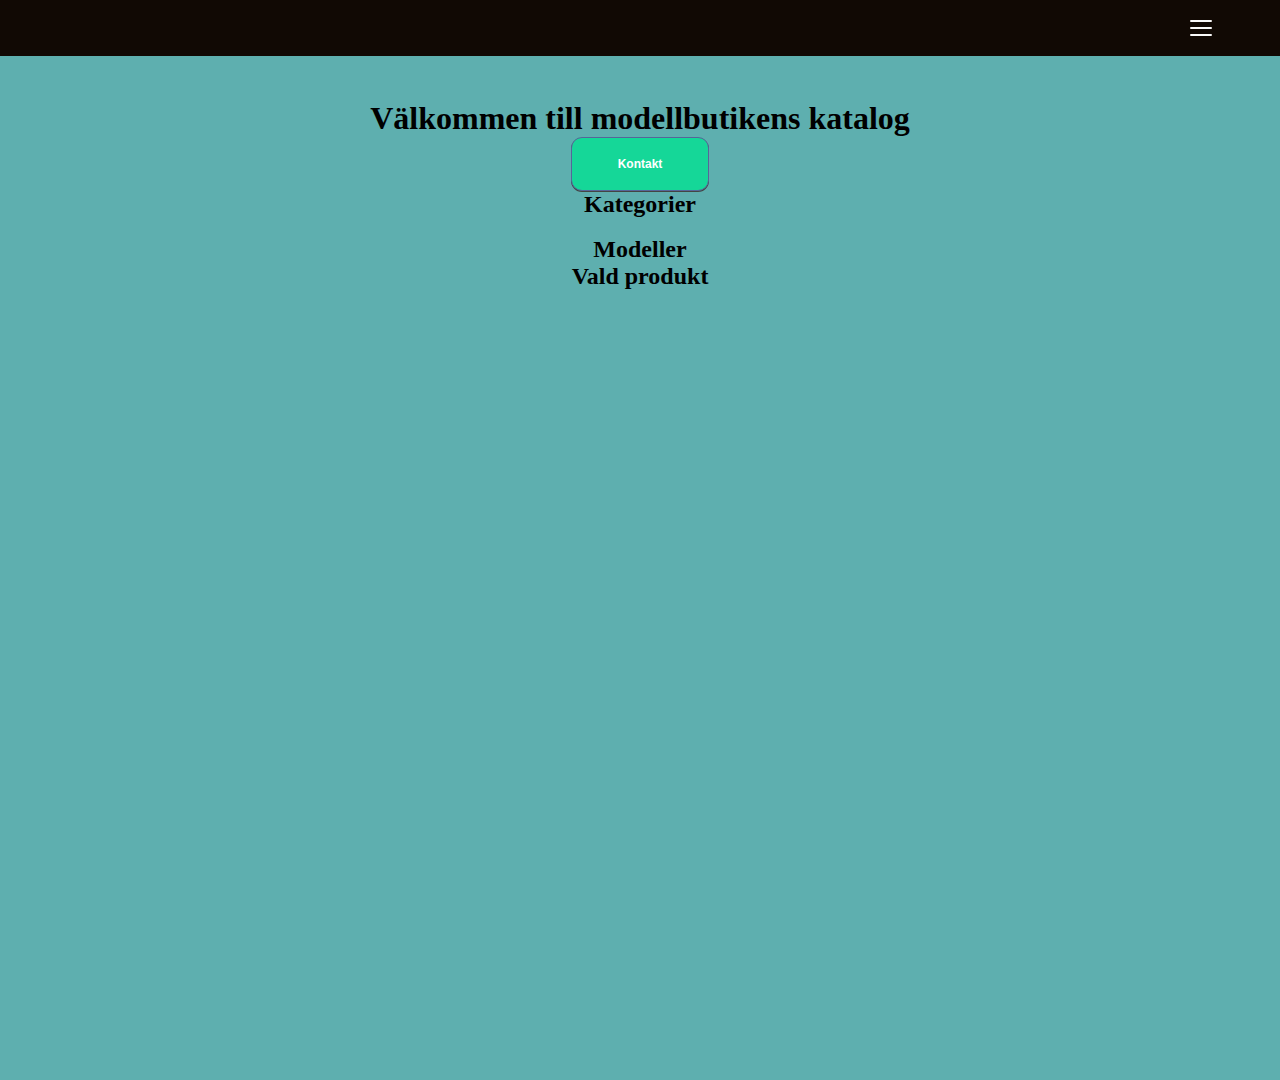
<file: index.html>
<!DOCTYPE html>
<html lang="en">
  <head>
    <meta charset="UTF-8" />
    <meta http-equiv="X-UA-Compatible" content="IE=edge" />
    <meta name="viewport" content="width=device-width, initial-scale=1.0" />
    <title>Document</title>
    <link rel="stylesheet" href="style.css" />
    <script src="script.js" defer></script>
  </head>
  <body>
    <header>
      <nav>
        <div>
          <ul id="nav">
            <li><a href="index.html">Start</a></li>
            <li><a href="kontakt.html">Kontakt</a></li>
          </ul>
        </div>

        <div class="menu" id="menu">
          <span></span>
          <span></span>
          <span></span>
        </div>
      </nav>
    </header>
    <main>
      <section id="sectionMain">
        <h1>Välkommen till modellbutikens katalog</h1>
        <a href="kontakt.html"><button class="btn">Kontakt</button></a>
        <div id="categoryMenu">
          <h2>Kategorier</h2>
        </div>
        <br />
        <div id="productsContainer">
          <div id="choseProducts">
            <h2 id="hidden">Modeller</h2>
          </div>
          <div id="productInfo">
            <h2>Vald produkt</h2>
          </div>
        </div>
      </section>
    </main>
  </body>
</html>
</file>
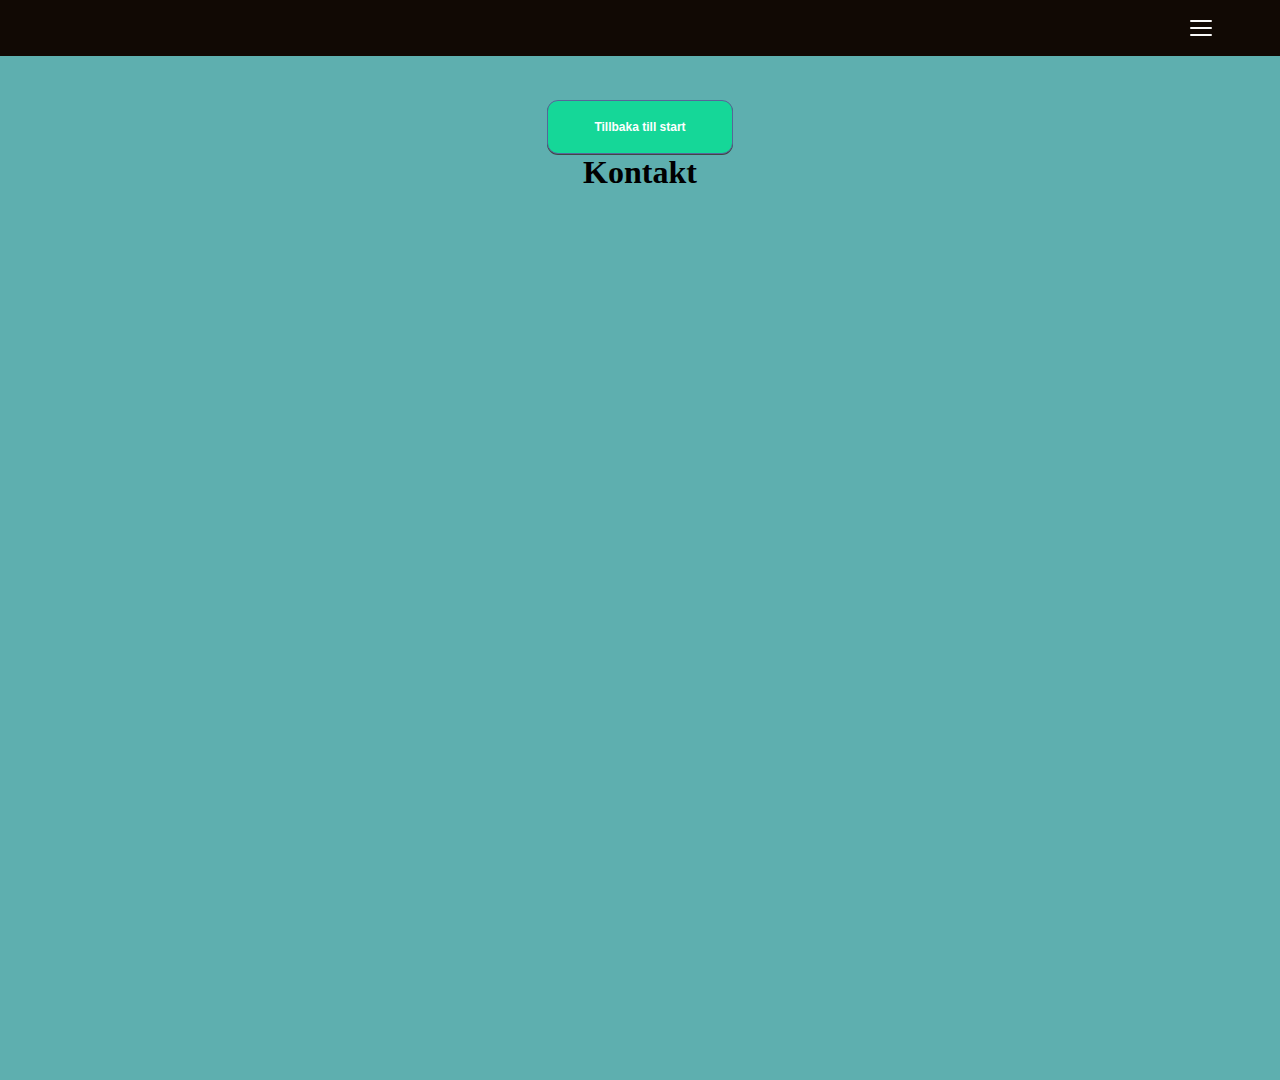
<file: kontakt.html>
<!DOCTYPE html>
<html lang="en">
  <head>
    <meta charset="UTF-8" />
    <meta http-equiv="X-UA-Compatible" content="IE=edge" />
    <meta name="viewport" content="width=device-width, initial-scale=1.0" />
    <title>Document</title>
    <link rel="stylesheet" href="style.css" />
    <script src="script.js" defer></script>
    <script src="kontakt.js" defer></script>
  </head>
  <body>
    <header>
      <nav>
        <div>
          <ul id="nav">
            <li><a href="index.html">Start</a></li>
            <li><a href="kontakt.html">Kontakt</a></li>
          </ul>
        </div>

        <div class="menu" id="menu">
          <span></span>
          <span></span>
          <span></span>
        </div>
      </nav>
    </header>
    <main>
      <section id="section">
        <a href="index.html"><button class="btn">Tillbaka till start</button></a>
        <br />
        <h1>Kontakt</h1>
        <br />
        <div id="contactContainer"></div>
        <div id="employeesListContainer"></div>
      </section>
    </main>
  </body>
</html>
</file>
<file: style.css>
nav {
  display: flex;
  align-items: center;
  justify-content: space-around;
  position: fixed;
  width: 100%;
  background: #110904;
  box-shadow: var(--nav-shadow);
  z-index: 999;
}

nav ul {
  --padding: 20px;
  --font-size: 17px;

  list-style: none;
  display: flex;
  align-items: center;
  font-size: var(--font-size);
  overflow-y: hidden;
  transition: 1s cubic-bezier(0.68, -0.55, 0.27, 10.55);
  box-shadow: var(--nav-shadow);
}

nav ul li {
  padding: var(--padding);
  font-family: 'Poppins', 'sans-serif';
  color: rgb(255, 255, 255);
}

nav ul li a {
  color: #f9f9f9;
  text-decoration: none;
  position: relative;
  font-family: 'Poppins', 'sans-serif';
}

nav ul li a::after {
  content: '';
  width: 0%;
  height: 1.7px;
  border-radius: 99px;
  background: var(--main-clr);
  position: absolute;
  bottom: 0;
  left: 0;
  transition: 0.3s ease;
}

nav ul li a:hover::after {
  width: 100%;
}

nav .menu {
  width: 22px;
  height: 16px;
  cursor: pointer;
  display: none;
  align-items: center;
  flex-direction: column;
  justify-content: space-between;
  position: relative;
  margin: 20px;
  left: 20%;
}

nav .menu span {
  width: 100%;
  height: 2px;
  border-radius: 99px;
  background: #f9f9f9;
  transition: 0.3s ease;
  transform-origin: left;
}

nav .menu.active span {
  background: var(--main-clr);
  background-color: #f9f9f9;
}

nav .menu.active span:nth-child(1) {
  transform: rotate(40deg);
}

nav .menu span:nth-child(3) {
  transform-origin: left;
}

nav .menu.active span:nth-child(3) {
  transform: rotate(-40deg);
}

nav .menu.active span:nth-child(2) {
  transform: scale(0);
}

nav .menu {
  display: flex;
}

nav ul {
  --height: 0px;

  flex-direction: column;
  background: var(--nav-bg);
  position: absolute;
  width: 100%;
  left: 0;
  top: 56px;
  height: var(--height);
  transition: 1s cubic-bezier(0.68, -0.55, 0.27, 1.55);
}
nav ul.active {
  --height: calc((((var(--padding) * 2) + (var(--font-size) * 1.5))) * var(--childenNumber));

  transition: 1s ease;
}

nav ul li {
  width: 100%;
  text-align: center;
  background-color: #110904;
}
nav ul li a {
  width: 100%;
  text-transform: capitalize;
  color: #f9f9f9;
}
* {
  box-sizing: border-box;
  margin: 0;
  padding: 0;
}
main {
  height: 120vh;
  background-color: rgb(94, 175, 175);
}
#sectionMain {
  text-align: center;
  top: 100px;
  position: relative;
}
#section {
  position: relative;
  text-align: center;
  top: 100px;
}
.btn {
  background: #15d798;
  border: 1px solid #556699;
  border-radius: 11px;
  box-shadow: 0 1px #444444;
  padding: 20px 46px;
  color: #ffffff;
  display: inline-block;
  font: normal bold 12px/1 'Ubuntu', sans-serif;
  text-align: center;
}
</file>
